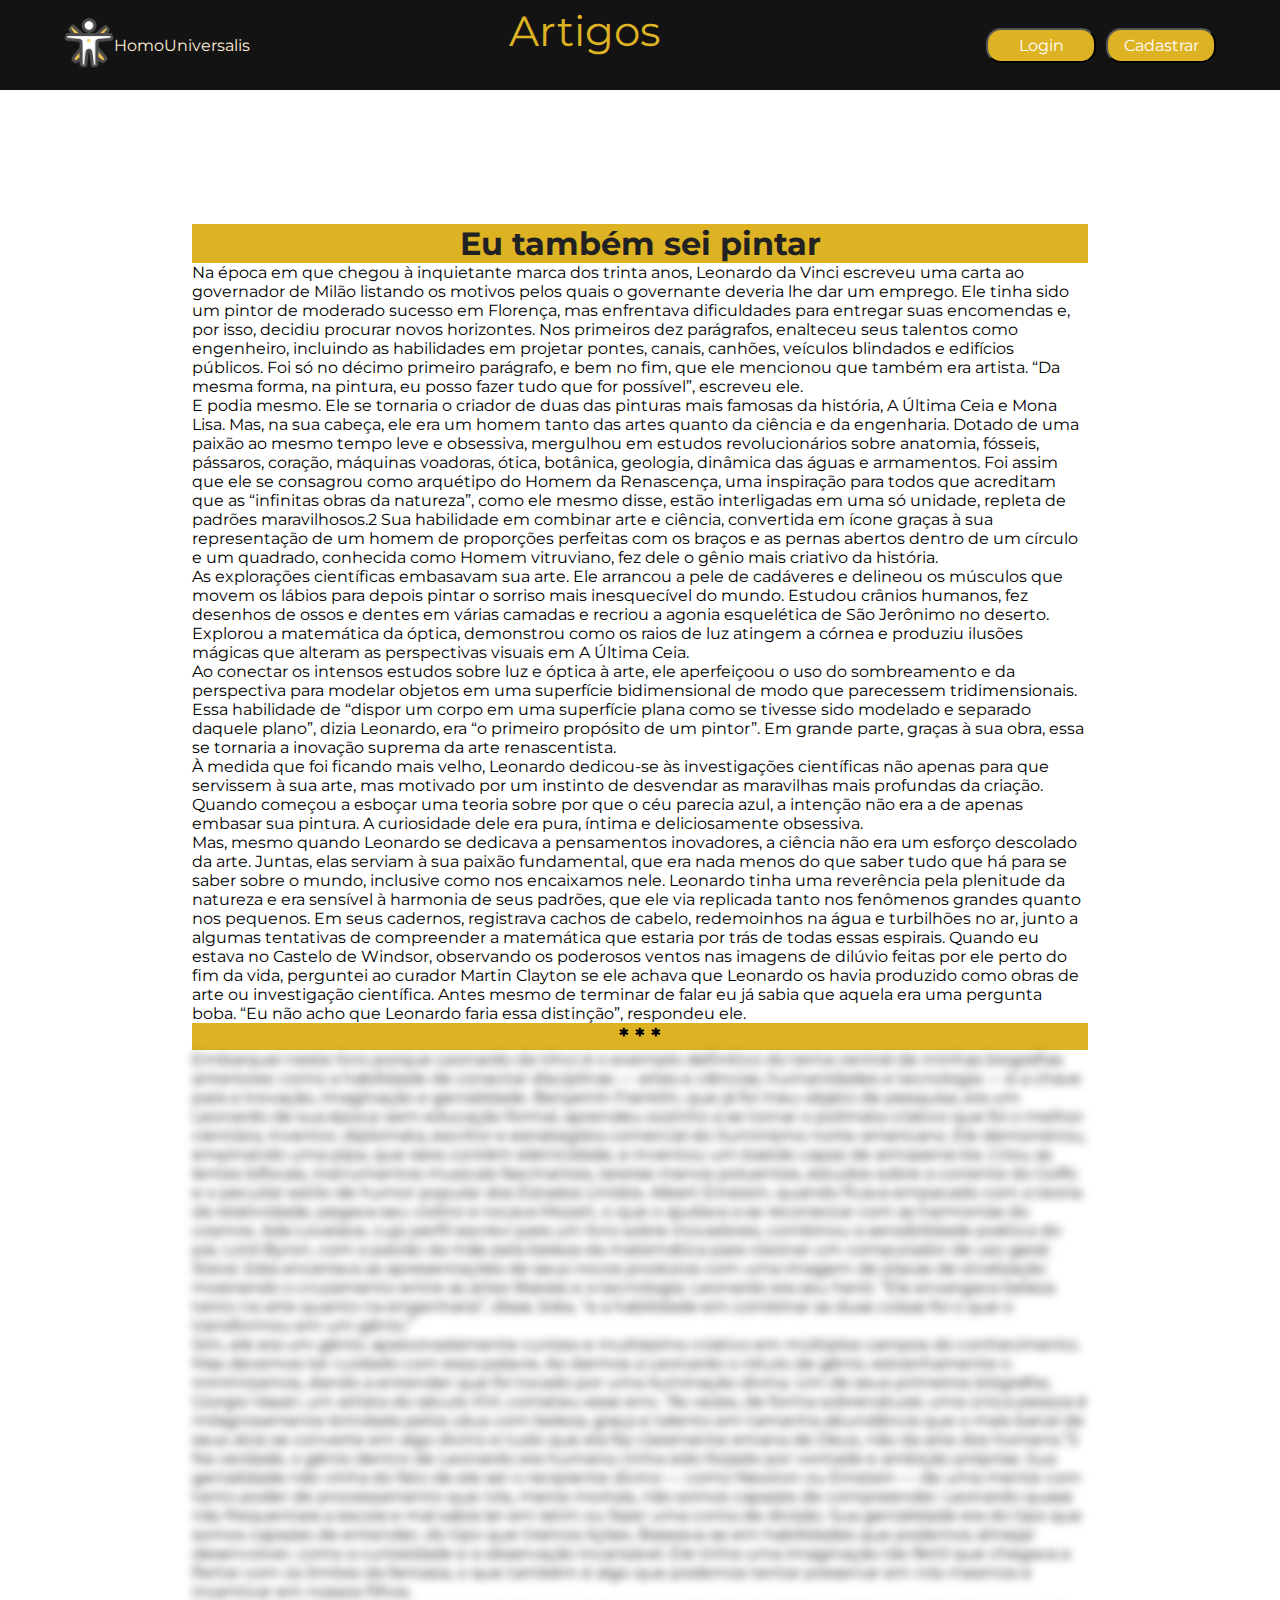
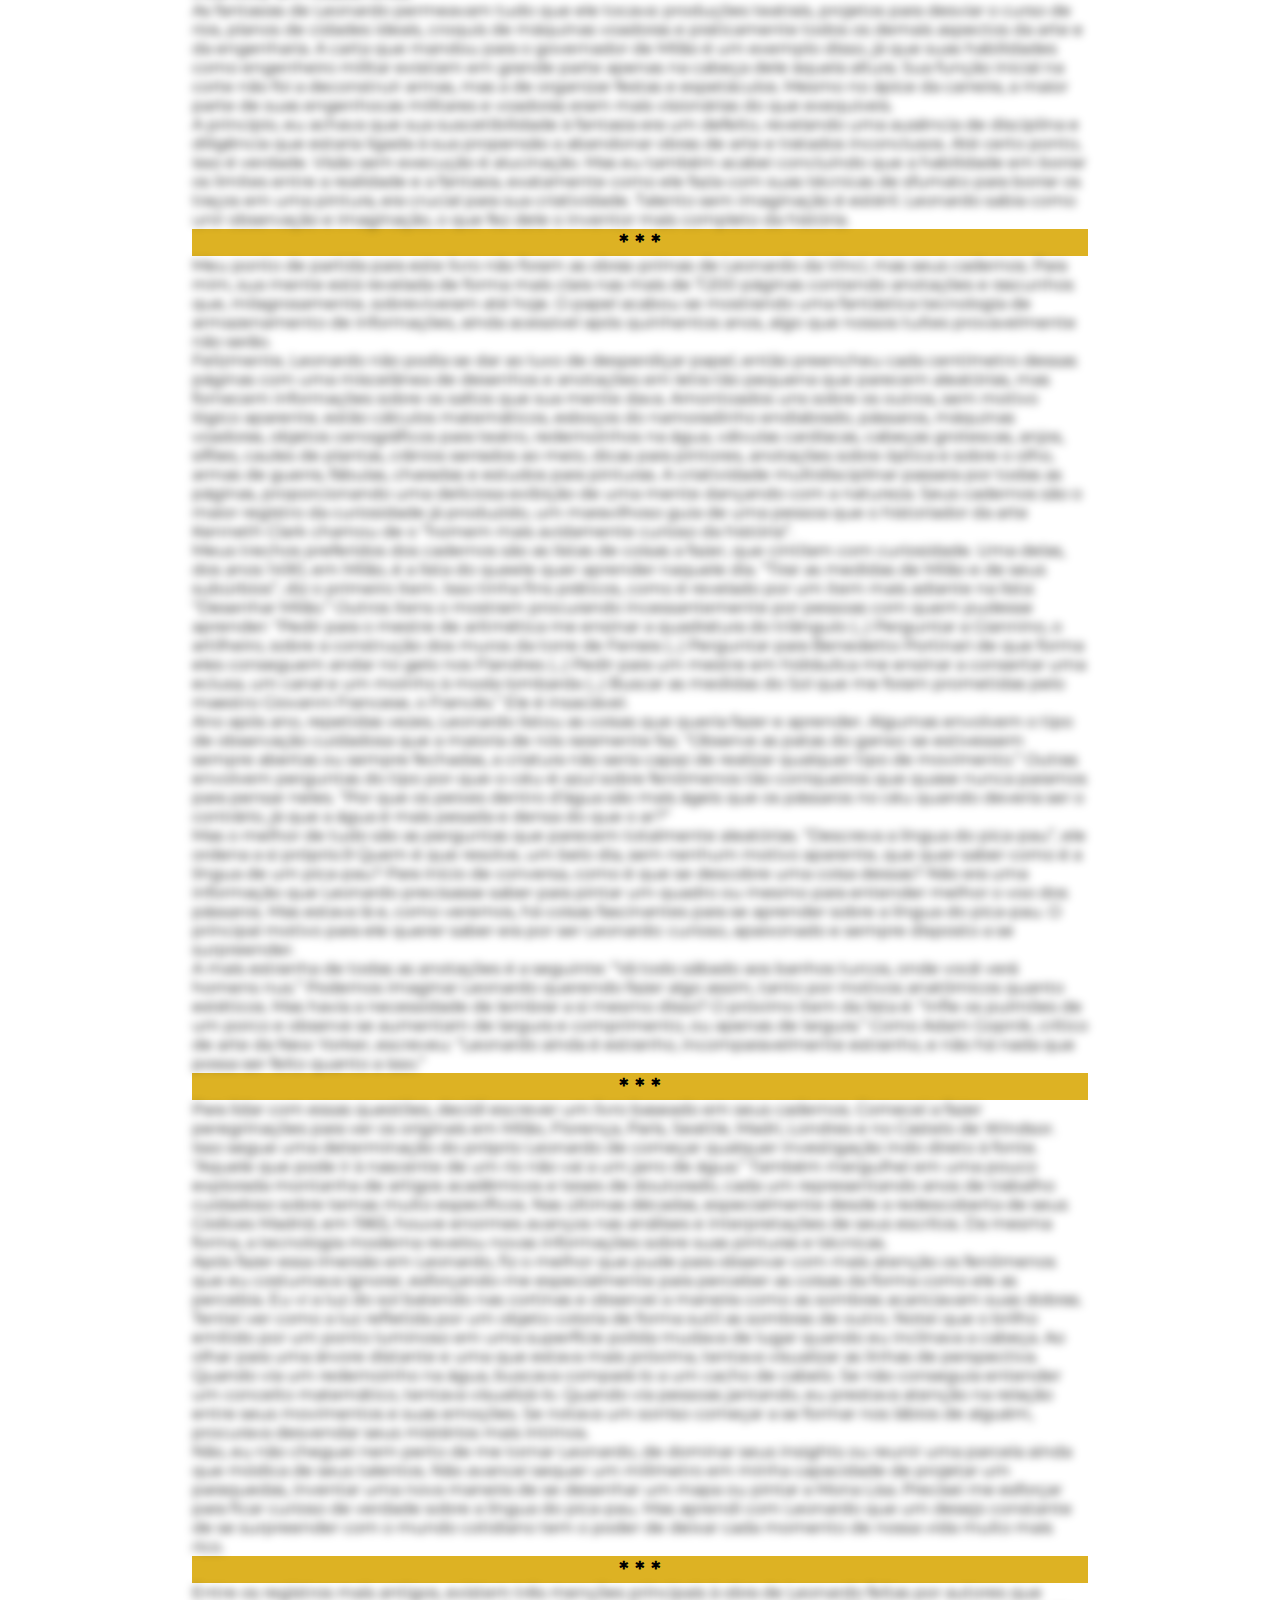
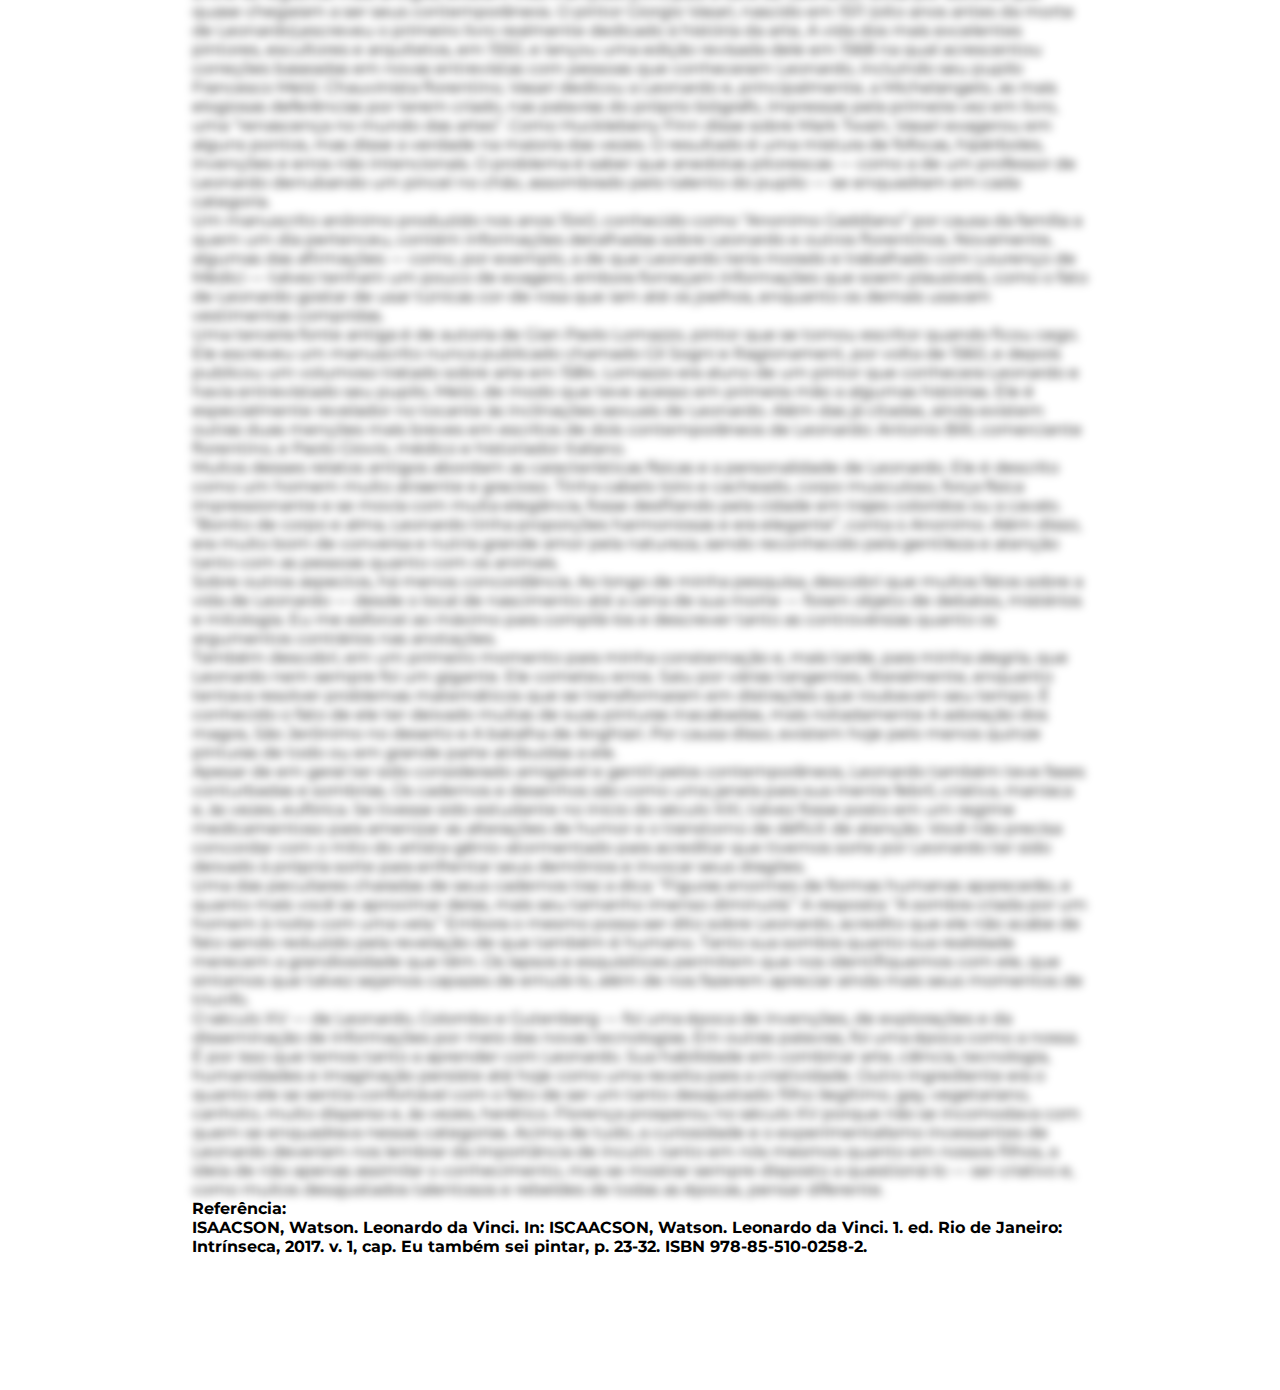
<file: Algoritmo/api-site/public/artigos.html>
<!DOCTYPE html>
<html lang="pt">

<head>
    <meta charset="UTF-8">
    <meta http-equiv="X-UA-Compatible" content="IE=edge">
    <meta name="viewport" content="width=device-width, initial-scale=1.0">
    <title>HomoUniversalis | Artigos</title>
    <link rel="stylesheet" href="./css/artigos.css">

    <link rel="icon" href="assets/Imgs/Icon.png">

    <script src="./js/funcoes.js"></script>
</head>

<body onload='alert("Faça Login para ler o Artigo completo!")'>
    <div class="header">
        <div class="container">
            <div class="icon">
                <a href="index.html"><img src="assets/Imgs/Icon.png" alt=""></a><a href="index.html">HomoUniversalis</a>
            </div>
            <div class="call">
                <a href ="artigos.html" style="color: rgb(221, 178, 35);">Artigos</a>
            </div>
            <div class="navbar">
                <ul>
                    <li><a href="login.html"><button>Login</button></a></li>
                    <li><a href="cadastro.html"><button>Cadastrar</button></a></li>
                </ul>
            </div>
        </div>
    </div>
    </div>
    <div class="artigos">
        <article>
            <h1>Eu também sei pintar</h1>
            <span class="texto">Na época em que chegou à inquietante marca dos trinta anos, Leonardo da Vinci
                escreveu uma carta ao governador de Milão listando os motivos pelos quais o
                governante deveria lhe dar um emprego. Ele tinha sido um pintor de moderado
                sucesso em Florença, mas enfrentava dificuldades para entregar suas
                encomendas e, por isso, decidiu procurar novos horizontes. Nos primeiros dez
                parágrafos, enalteceu seus talentos como engenheiro, incluindo as habilidades
                em projetar pontes, canais, canhões, veículos blindados e edifícios públicos. Foi
                só no décimo primeiro parágrafo, e bem no fim, que ele mencionou que também
                era artista. “Da mesma forma, na pintura, eu posso fazer tudo que for possível”,
                escreveu ele. <br>
                E podia mesmo. Ele se tornaria o criador de duas das pinturas mais famosas
                da história, A Última Ceia e Mona Lisa. Mas, na sua cabeça, ele era um homem
                tanto das artes quanto da ciência e da engenharia. Dotado de uma paixão ao
                mesmo tempo leve e obsessiva, mergulhou em estudos revolucionários sobre
                anatomia, fósseis, pássaros, coração, máquinas voadoras, ótica, botânica,
                geologia, dinâmica das águas e armamentos. Foi assim que ele se consagrou
                como arquétipo do Homem da Renascença, uma inspiração para todos que
                acreditam que as “infinitas obras da natureza”, como ele mesmo disse, estão
                interligadas em uma só unidade, repleta de padrões maravilhosos.2 Sua
                habilidade em combinar arte e ciência, convertida em ícone graças à sua
                representação de um homem de proporções perfeitas com os braços e as pernas
                abertos dentro de um círculo e um quadrado, conhecida como Homem
                vitruviano, fez dele o gênio mais criativo da história. <br>
                As explorações científicas embasavam sua arte. Ele arrancou a pele de
                cadáveres e delineou os músculos que movem os lábios para depois pintar o
                sorriso mais inesquecível do mundo. Estudou crânios humanos, fez desenhos de
                ossos e dentes em várias camadas e recriou a agonia esquelética de São
                Jerônimo no deserto. Explorou a matemática da óptica, demonstrou como os
                raios de luz atingem a córnea e produziu ilusões mágicas que alteram as
                perspectivas visuais em A Última Ceia. <br>
                Ao conectar os intensos estudos sobre luz e óptica à arte, ele aperfeiçoou o
                uso do sombreamento e da perspectiva para modelar objetos em uma superfície
                bidimensional de modo que parecessem tridimensionais. Essa habilidade de
                “dispor um corpo em uma superfície plana como se tivesse sido modelado e
                separado daquele plano”, dizia Leonardo, era “o primeiro propósito de um
                pintor”. Em grande parte, graças à sua obra, essa se tornaria a inovação suprema
                da arte renascentista. <br>
                À medida que foi ficando mais velho, Leonardo dedicou-se às investigações
                científicas não apenas para que servissem à sua arte, mas motivado por um
                instinto de desvendar as maravilhas mais profundas da criação. Quando começou
                a esboçar uma teoria sobre por que o céu parecia azul, a intenção não era a de
                apenas embasar sua pintura. A curiosidade dele era pura, íntima e deliciosamente
                obsessiva. <br>
                Mas, mesmo quando Leonardo se dedicava a pensamentos inovadores, a
                ciência não era um esforço descolado da arte. Juntas, elas serviam à sua paixão
                fundamental, que era nada menos do que saber tudo que há para se saber sobre o
                mundo, inclusive como nos encaixamos nele. Leonardo tinha uma reverência
                pela plenitude da natureza e era sensível à harmonia de seus padrões, que ele via
                replicada tanto nos fenômenos grandes quanto nos pequenos. Em seus cadernos,
                registrava cachos de cabelo, redemoinhos na água e turbilhões no ar, junto a
                algumas tentativas de compreender a matemática que estaria por trás de todas
                essas espirais. Quando eu estava no Castelo de Windsor, observando os
                poderosos ventos nas imagens de dilúvio feitas por ele perto do fim da vida,
                perguntei ao curador Martin Clayton se ele achava que Leonardo os havia
                produzido como obras de arte ou investigação científica. Antes mesmo de
                terminar de falar eu já sabia que aquela era uma pergunta boba. “Eu não acho
                que Leonardo faria essa distinção”, respondeu ele. <br>
            </span>
            <div class="quebra_de_linha">* * *</div>
            <span class="texto_blur">Embarquei neste livro porque Leonardo da Vinci é o exemplo definitivo do tema
                central de minhas biografias anteriores: como a habilidade de conectar
                disciplinas — artes e ciências, humanidades e tecnologia — é a chave para a
                inovação, imaginação e genialidade. Benjamin Franklin, que já foi meu objeto de
                pesquisa, era um Leonardo de sua época: sem educação formal, aprendeu
                sozinho a se tornar o polímata criativo que foi o melhor cientista, inventor,
                diplomata, escritor e estrategista comercial do Iluminismo norte-americano. Ele
                demonstrou, empinando uma pipa, que raios contêm eletricidade, e inventou um
                bastão capaz de armazená-los. Criou as lentes bifocais, instrumentos musicais
                fascinantes, lareiras menos poluentes, estudos sobre a corrente do Golfo e o
                peculiar estilo de humor popular dos Estados Unidos. Albert Einstein, quando
                ficava empacado com a teoria da relatividade, pegava seu violino e tocava
                Mozart, o que o ajudava a se reconectar com as harmonias do cosmos. Ada
                Lovelace, cujo perfil escrevi para um livro sobre inovadores, combinou a
                sensibilidade poética do pai, Lord Byron, com a paixão da mãe pela beleza da
                matemática para visionar um computador de uso geral. Steve Jobs encerrava as
                apresentações de seus novos produtos com uma imagem de placas de sinalização
                mostrando o cruzamento entre as artes liberais e a tecnologia. Leonardo era seu
                herói. “Ele enxergava beleza tanto na arte quanto na engenharia”, disse Jobs, “e
                a habilidade em combinar as duas coisas foi o que o transformou em um gênio.”<br>
                Sim, ele era um gênio: apaixonadamente curioso e muitíssimo criativo em
                múltiplos campos do conhecimento. Mas devemos ter cuidado com essa palavra.
                Ao darmos a Leonardo o rótulo de gênio, estranhamente o minimizamos, dando
                a entender que foi tocado por uma iluminação divina. Um de seus primeiros
                biógrafos, Giorgio Vasari, um artista do século XVI, cometeu esse erro. “Às
                vezes, de forma sobrenatural, uma única pessoa é milagrosamente brindada pelos
                céus com beleza, graça e talento em tamanha abundância que o mais banal de
                seus atos se converte em algo divino e tudo que ela faz claramente emana de
                Deus, não da arte dos homens.”5 Na verdade, o gênio dentro de Leonardo era
                humano; tinha sido forjado por vontade e ambição próprias. Sua genialidade não
                vinha do fato de ele ser o recipiente divino — como Newton ou Einstein — de
                uma mente com tanto poder de processamento que nós, meros mortais, não
                somos capazes de compreender. Leonardo quase não frequentara a escola e mal
                sabia ler em latim ou fazer uma conta de divisão. Sua genialidade era do tipo que
                somos capazes de entender, do tipo que tiramos lições. Baseava-se em
                habilidades que podemos almejar desenvolver, como a curiosidade e a
                observação incansável. Ele tinha uma imaginação tão fértil que chegava a flertar
                com os limites da fantasia, o que também é algo que podemos tentar preservar
                em nós mesmos e incentivar em nossos filhos. <br>
                As fantasias de Leonardo permeavam tudo que ele tocava: produções teatrais,
                projetos para desviar o curso de rios, planos de cidades ideais, croquis de
                máquinas voadoras e praticamente todos os demais aspectos da arte e da
                engenharia. A carta que mandou para o governador de Milão é um exemplo
                disso, já que suas habilidades como engenheiro militar existiam em grande parte
                apenas na cabeça dele àquela altura. Sua função inicial na corte não foi a deconstruir armas, mas a
                de organizar festas e espetáculos. Mesmo no ápice da
                carreira, a maior parte de suas engenhocas militares e voadoras eram mais
                visionárias do que exequíveis.<br>
                A princípio, eu achava que sua suscetibilidade à fantasia era um defeito,
                revelando uma ausência de disciplina e diligência que estaria ligada à sua
                propensão a abandonar obras de arte e tratados inconclusos. Até certo ponto, isso
                é verdade. Visão sem execução é alucinação. Mas eu também acabei concluindo
                que a habilidade em borrar os limites entre a realidade e a fantasia, exatamente
                como ele fazia com suas técnicas de sfumato para borrar os traços em uma
                pintura, era crucial para sua criatividade. Talento sem imaginação é estéril.
                Leonardo sabia como unir observação e imaginação, o que fez dele o inventor
                mais completo da história.<br>
            </span>
            <div class="quebra_de_linha">* * *</div>
            <span class="texto_blur">Meu ponto de partida para este livro não foram as obras-primas de Leonardo da
                Vinci, mas seus cadernos. Para mim, sua mente está revelada de forma mais
                clara nas mais de 7.200 páginas contendo anotações e rascunhos que,
                milagrosamente, sobreviveram até hoje. O papel acabou se mostrando uma
                fantástica tecnologia de armazenamento de informações, ainda acessível após
                quinhentos anos, algo que nossos tuítes provavelmente não serão.<br>
                Felizmente, Leonardo não podia se dar ao luxo de desperdiçar papel, então
                preencheu cada centímetro dessas páginas com uma miscelânea de desenhos e
                anotações em letra tão pequena que parecem aleatórias, mas fornecem
                informações sobre os saltos que sua mente dava. Amontoados uns sobre os
                outros, sem motivo lógico aparente, estão cálculos matemáticos, esboços do
                namoradinho endiabrado, pássaros, máquinas voadoras, objetos cenográficos
                para teatro, redemoinhos na água, válvulas cardíacas, cabeças grotescas, anjos,
                sifões, caules de plantas, crânios serrados ao meio, dicas para pintores, anotações
                sobre óptica e sobre o olho, armas de guerra, fábulas, charadas e estudos para
                pinturas. A criatividade multidisciplinar passeia por todas as páginas,
                proporcionando uma deliciosa exibição de uma mente dançando com a natureza.
                Seus cadernos são o maior registro da curiosidade já produzido, um maravilhoso
                guia de uma pessoa que o historiador da arte Kenneth Clark chamou de o
                “homem mais avidamente curioso da história”.<br>
                Meus trechos preferidos dos cadernos são as listas de coisas a fazer, que
                cintilam com curiosidade. Uma delas, dos anos 1490, em Milão, é a lista do queele quer aprender
                naquele dia. “Tirar as medidas de Milão e de seus subúrbios”,
                diz o primeiro item. Isso tinha fins práticos, como é revelado por um item mais
                adiante na lista: “Desenhar Milão.” Outros itens o mostram procurando
                incessantemente por pessoas com quem pudesse aprender: “Pedir para o mestre
                de aritmética me ensinar a quadratura do triângulo (...) Perguntar a Giannino, o
                artilheiro, sobre a construção dos muros da torre de Ferrara (...) Perguntar para
                Benedetto Portinari de que forma eles conseguem andar no gelo nos Flandres
                (...) Pedir para um mestre em hidráulica me ensinar a consertar uma eclusa, um
                canal e um moinho à moda lombarda (...) Buscar as medidas do Sol que me
                foram prometidas pelo maestro Giovanni Francese, o Francês.” Ele é insaciável. <br>
                Ano após ano, repetidas vezes, Leonardo listou as coisas que queria fazer e
                aprender. Algumas envolvem o tipo de observação cuidadosa que a maioria de
                nós raramente faz. “Observe as patas do ganso: se estivessem sempre abertas ou
                sempre fechadas, a criatura não seria capaz de realizar qualquer tipo de
                movimento.” Outras envolvem perguntas do tipo por-que-o-céu-é-azul sobre
                fenômenos tão corriqueiros que quase nunca paramos para pensar neles. “Por
                que os peixes dentro d’água são mais ágeis que os pássaros no céu quando
                deveria ser o contrário, já que a água é mais pesada e densa do que o ar?”<br>
                Mas o melhor de tudo são as perguntas que parecem totalmente aleatórias.
                “Descreva a língua do pica-pau”, ele ordena a si próprio.9 Quem é que resolve,
                um belo dia, sem nenhum motivo aparente, que quer saber como é a língua de
                um pica-pau? Para início de conversa, como é que se descobre uma coisa dessas?
                Não era uma informação que Leonardo precisasse saber para pintar um quadro
                ou mesmo para entender melhor o voo dos pássaros. Mas estava lá e, como
                veremos, há coisas fascinantes para se aprender sobre a língua do pica-pau. O
                principal motivo para ele querer saber era por ser Leonardo: curioso, apaixonado
                e sempre disposto a se surpreender.<br>
                A mais estranha de todas as anotações é a seguinte: “Vá todo sábado aos
                banhos turcos, onde você verá homens nus.” Podemos imaginar Leonardo
                querendo fazer algo assim, tanto por motivos anatômicos quanto estéticos. Mas
                havia a necessidade de lembrar a si mesmo disso? O próximo item da lista é:
                “Infle os pulmões de um porco e observe se aumentam de largura e
                comprimento, ou apenas de largura.” Como Adam Gopnik, crítico de arte da
                New Yorker, escreveu: “Leonardo ainda é estranho, incomparavelmente
                estranho, e não há nada que possa ser feito quanto a isso.”<br>
            </span>
            <div class="quebra_de_linha">* * *</div>
            <span class="texto_blur">Para lidar com essas questões, decidi escrever um livro baseado em seus
                cadernos. Comecei a fazer peregrinações para ver os originais em Milão,
                Florença, Paris, Seattle, Madri, Londres e no Castelo de Windsor. Isso segue
                uma determinação do próprio Leonardo de começar qualquer investigação indo
                direto à fonte. “Aquele que pode ir à nascente de um rio não vai a um jarro de
                água.” Também mergulhei em uma pouco explorada montanha de artigos
                acadêmicos e teses de doutorado, cada um representando anos de trabalho
                cuidadoso sobre temas muito específicos. Nas últimas décadas, especialmente
                desde a redescoberta de seus Códices Madrid, em 1965, houve enormes avanços
                nas análises e interpretações de seus escritos. Da mesma forma, a tecnologia
                moderna revelou novas informações sobre suas pinturas e técnicas. <br>
                Após fazer essa imersão em Leonardo, fiz o melhor que pude para observar
                com mais atenção os fenômenos que eu costumava ignorar, esforçando-me
                especialmente para perceber as coisas da forma como ele as percebia. Eu vi a luz
                do sol batendo nas cortinas e observei a maneira como as sombras acariciavam
                suas dobras. Tentei ver como a luz refletida por um objeto coloria de forma sutil
                as sombras de outro. Notei que o brilho emitido por um ponto luminoso em uma
                superfície polida mudava de lugar quando eu inclinava a cabeça. Ao olhar para
                uma árvore distante e uma que estava mais próxima, tentava visualizar as linhas
                de perspectiva. Quando via um redemoinho na água, buscava compará-lo a um
                cacho de cabelo. Se não conseguia entender um conceito matemático, tentava
                visualizá-lo. Quando via pessoas jantando, eu prestava atenção na relação entre
                seus movimentos e suas emoções. Se notava um sorriso começar a se formar nos
                lábios de alguém, procurava desvendar seus mistérios mais íntimos. <br>
                Não, eu não cheguei nem perto de me tornar Leonardo, de dominar seus
                insights ou reunir uma parcela ainda que módica de seus talentos. Não avancei
                sequer um milímetro em minha capacidade de projetar um paraquedas, inventar
                uma nova maneira de se desenhar um mapa ou pintar a Mona Lisa. Precisei me
                esforçar para ficar curioso de verdade sobre a língua do pica-pau. Mas aprendi
                com Leonardo que um desejo constante de se surpreender com o mundo
                cotidiano tem o poder de deixar cada momento de nossa vida muito mais rico.</span><br>
            <div class="quebra_de_linha">* * *</div>
            <span class="texto_blur">Entre os registros mais antigos, existem três menções principais à obra de
            Leonardo feitas por autores que quase chegaram a ser seus contemporâneos. O
            pintor Giorgio Vasari, nascido em 1511 (oito anos antes da morte de Leonardo),escreveu o primeiro livro
            realmente dedicado à história da arte, A vida dos mais
            excelentes pintores, escultores e arquitetos, em 1550, e lançou uma edição
            revisada dele em 1568 na qual acrescentou correções baseadas em novas
            entrevistas com pessoas que conheceram Leonardo, incluindo seu pupilo
            Francesco Melzi. Chauvinista florentino, Vasari dedicou a Leonardo e,
            principalmente, a Michelangelo, as mais elogiosas deferências por terem criado,
            nas palavras do próprio biógrafo, impressas pela primeira vez em livro, uma
            “renascença no mundo das artes”. Como Huckleberry Finn disse sobre Mark
            Twain, Vasari exagerou em alguns pontos, mas disse a verdade na maioria das
            vezes. O resultado é uma mistura de fofocas, hipérboles, invenções e erros não
            intencionais. O problema é saber que anedotas pitorescas — como a de um
            professor de Leonardo derrubando um pincel no chão, assombrado pelo talento
            do pupilo — se enquadram em cada categoria. <br>
            Um manuscrito anônimo produzido nos anos 1540, conhecido como
            “Anonimo Gaddiano” por causa da família a quem um dia pertenceu, contém
            informações detalhadas sobre Leonardo e outros florentinos. Novamente,
            algumas das afirmações — como, por exemplo, a de que Leonardo teria morado
            e trabalhado com Lourenço de Médici — talvez tenham um pouco de exagero,
            embora forneçam informações que soem plausíveis, como o fato de Leonardo
            gostar de usar túnicas cor-de-rosa que iam até os joelhos, enquanto os demais
            usavam vestimentas compridas.<br>
            Uma terceira fonte antiga é de autoria de Gian Paolo Lomazzo, pintor que se
            tornou escritor quando ficou cego. Ele escreveu um manuscrito nunca publicado
            chamado Gli Sogni e Ragionament, por volta de 1560, e depois publicou um
            volumoso tratado sobre arte em 1584. Lomazzo era aluno de um pintor que
            conhecera Leonardo e havia entrevistado seu pupilo, Melzi, de modo que teve
            acesso em primeira mão a algumas histórias. Ele é especialmente revelador no
            tocante às inclinações sexuais de Leonardo. Além das já citadas, ainda existem
            outras duas menções mais breves em escritos de dois contemporâneos de
            Leonardo: Antonio Billi, comerciante florentino, e Paolo Giovio, médico e
            historiador italiano.<br>
            Muitos desses relatos antigos abordam as características físicas e a
            personalidade de Leonardo. Ele é descrito como um homem muito atraente e
            gracioso. Tinha cabelo loiro e cacheado, corpo musculoso, força física
            impressionante e se movia com muita elegância, fosse desfilando pela cidade em
            trajes coloridos ou a cavalo. “Bonito de corpo e alma, Leonardo tinha proporções
            harmoniosas e era elegante”, conta o Anonimo. Além disso, era muito bom de
            conversa e nutria grande amor pela natureza, sendo reconhecido pela gentileza e
            atenção tanto com as pessoas quanto com os animais.<br>
            Sobre outros aspectos, há menos concordância. Ao longo de minha pesquisa,
            descobri que muitos fatos sobre a vida de Leonardo — desde o local de
            nascimento até a cena de sua morte — foram objeto de debates, mistérios e
            mitologia. Eu me esforcei ao máximo para compilá-los e descrever tanto as
            controvérsias quanto os argumentos contrários nas anotações.<br>
            Também descobri, em um primeiro momento para minha consternação e, mais
            tarde, para minha alegria, que Leonardo nem sempre foi um gigante. Ele
            cometeu erros. Saiu por várias tangentes, literalmente, enquanto tentava resolver
            problemas matemáticos que se transformaram em distrações que roubavam seu
            tempo. É conhecido o fato de ele ter deixado muitas de suas pinturas inacabadas,
            mais notadamente A adoração dos magos, São Jerônimo no deserto e A batalha
            de Anghiari. Por causa disso, existem hoje pelo menos quinze pinturas de todo
            ou em grande parte atribuídas a ele.<br>
            Apesar de em geral ter sido considerado amigável e gentil pelos
            contemporâneos, Leonardo também teve fases conturbadas e sombrias. Os
            cadernos e desenhos são como uma janela para sua mente febril, criativa,
            maníaca e, às vezes, eufórica. Se tivesse sido estudante no início do século XXI,
            talvez fosse posto em um regime medicamentoso para amenizar as alterações de
            humor e o transtorno de déficit de atenção. Você não precisa concordar com o
            mito do artista-gênio-atormentado para acreditar que tivemos sorte por Leonardo
            ter sido deixado à própria sorte para enfrentar seus demônios e invocar seus
            dragões.<br>
            Uma das peculiares charadas de seus cadernos traz a dica: “Figuras enormes
            de formas humanas aparecerão, e quanto mais você se aproximar delas, mais seu
            tamanho imenso diminuirá.” A resposta: “A sombra criada por um homem à
            noite com uma vela.” Embora o mesmo possa ser dito sobre Leonardo, acredito
            que ele não acabe de fato sendo reduzido pela revelação de que também é
            humano. Tanto sua sombra quanto sua realidade merecem a grandiosidade que
            têm. Os lapsos e esquisitices permitem que nos identifiquemos com ele, que
            sintamos que talvez sejamos capazes de emulá-lo, além de nos fazerem apreciar
            ainda mais seus momentos de triunfo.<br>
            O século XV — de Leonardo, Colombo e Gutenberg — foi uma época de
            invenções, de explorações e da disseminação de informações por meio das novas
            tecnologias. Em outras palavras, foi uma época como a nossa. É por isso que
            temos tanto a aprender com Leonardo. Sua habilidade em combinar arte, ciência,
            tecnologia, humanidades e imaginação persiste até hoje como uma receita para a
            criatividade. Outro ingrediente era o quanto ele se sentia confortável com o fato
            de ser um tanto desajustado: filho ilegítimo, gay, vegetariano, canhoto, muito
            disperso e, às vezes, herético. Florença prosperou no século XV porque não se incomodava com quem se
            enquadrava nessas categorias. Acima de tudo, a
            curiosidade e o experimentalismo incessantes de Leonardo deveriam nos lembrar
            da importância de incutir, tanto em nós mesmos quanto em nossos filhos, a ideia
            de não apenas assimilar o conhecimento, mas se mostrar sempre disposto a
            questioná-lo — ser criativo e, como muitos desajustados talentosos e rebeldes de
            todas as épocas, pensar diferente.<br>
            </span>

            <span class="referencia">Referência: <br>ISAACSON, Watson. Leonardo da Vinci. In: ISCAACSON, Watson.
                Leonardo da Vinci. 1. ed. Rio de Janeiro: Intrínseca, 2017. v. 1, cap. Eu também sei pintar, p.
                23-32. ISBN 978-85-510-0258-2.</span>
        </article>
    </div>
</body>

<script>

</script>
</file>
<file: Algoritmo/api-site/public/css/artigos.css>
@import url('https://fonts.googleapis.com/css2?family=Bonheur+Royale&family=Montserrat:ital,wght@0,100;0,400;0,700;1,100;1,400;1,700&display=swap');
*{
    margin: 0;
    padding: 0;
    font-family: "montserrat";
}

a {
    text-decoration: none;
    color: rgb(253, 237, 213);
}
.header {
    background-color: rgb(19, 19, 19);
    width: 100%;
    height: 10vh;
    display: flex;
    justify-content: center;
    align-items: center;
    font-size: 16px;
}
.header img {
    width: 70px;
}
.header .container {
    display: flex;
    width:90%;
    height: 100%;
    justify-content: space-between;
}
.header .container .icon {
    display: flex;
    justify-content: space-evenly;
    align-items: center;
    width: 120px;
    height: 100%;
}
.header .container .icon img {
    width: 50px;
    border-radius: 2500px;
}
.header .container .call {
    margin: auto auto;
    width: 30%;
    font-size: 42px;
    height: 90%;
    text-align: center;
    align-items: center;
}
.header .container .navbar {
    display: flex;
    justify-content: end;
    color: #ffffff;
    font-size: 16px;
    display: flex;
    width: 230px;
}
.header .container .navbar ul {
    display: flex;
    justify-content: space-between;
    align-items: center;
    width: 100%;
    height: 100%;
}
.header .container .navbar ul li {
    display: flex;
    flex-direction: column;
}
.header .container .navbar button {
    background-color: rgb(221, 178, 35);
    width: 110px;
    height: 35px;
    border-radius: 15px;
    color: white;
    font-size: 16px;
}
.header .container .navbar .login .botoes {
    width: 100%;
    display: flex;
    justify-content: space-between;
}
.botoes {
    width: 100%;
    height: 35px;
    display: flex;
    justify-content: center;
    align-items: center;
}
.header .container .navbar .login .botoes button {
    width: 100px;
    height: 30px;
    font-size: 14px;
    margin-top: 15px;
}

.artigos {
    background-color: white;
    width: 100%;
    height: 500vh;
    display: flex;
    align-items: center;
    justify-content: center;
    text-align: start;
}    
.artigos article {
  margin: auto auto;
  width: 70%;
}
.artigos article h1 {
  background-color: rgb(221, 178, 35);
  color: #212124;
  text-align: center;
}
.artigos article .texto {
  font-size: 16px;
}
.artigos article .texto_blur {
    font-size: 16px;
    filter: blur(4px);
  }
.artigos article .quebra_de_linha {
  background-color: rgb(221, 178, 35);
  width: 100%;
  font-size: 22px;
  text-align: center;
  font-weight: bold;
}
.artigos article .referencia {
  width: 100%;
  font-size: 16px;
  text-align: center;
  font-weight: bold;
  text-align: center;
}
</file>
